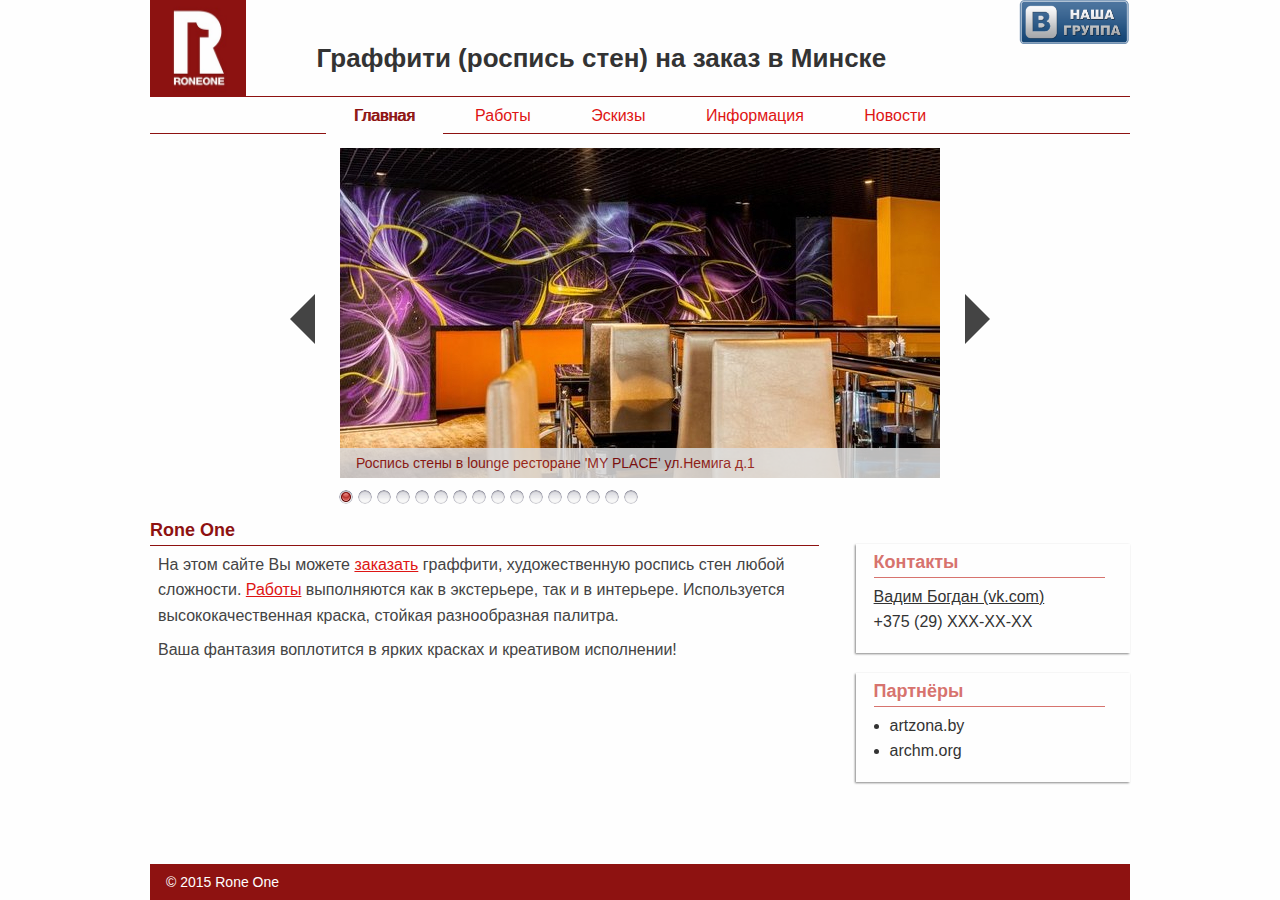
<file: index.html>
<!DOCTYPE html>
<html>
<head>
	<title>Граффити на заказ в Минске</title>
	<meta http-equiv="Content-Type" content="text/html; charset=utf-8">
	<link href="css/style_main.css" rel="stylesheet"/>
	<link rel="icon" href="favicon.ico" type="image/x-icon" />
	<script src="js/browser_detector.js"></script>
	<script src="js/jquery-2.1.1.js"></script>
	<script src="js/my_slider.js"></script>
</head>
<body>
	<div class="container">
		<header>
			<div id="logo"><a href="index.html"><img width="96" height="96" src="img/logo.jpg" alt="rone_one_logo"/></a></div>
			<div class="header_socio">
				<a href="http://vk.com/r1.graffiti" target="_blank"><img width="112" height="44" src="img/vk.png" alt="rone one"/></a>
			</div>
			<h1 class="sitename"><a href="index.html">Граффити (роспись стен) на&nbsp;заказ в&nbsp;Минске</a></h1>
		</header>
		<nav>
			<ul>
				<li><a href="index.html" class="nav_active">Главная</a></li>
				<li><a href="works.html">Работы</a></li>
				<li><a href="sketches.html">Эскизы</a></li>
				<li><a href="info.html">Информация</a></li>
				<li><a href="news.html">Новости</a></li>
			</ul>
		</nav>
		<noscript>
			<img src="img/slider/slider-myplace.jpg" alt="noscript-image"/>
			<a class="caption" href="works.html">Здесь должен быть слайдер, но скрипты отключены :(</a>
		</noscript>
		<div class="slider">
			<div class="slide_container">
				<ul class="slide_wrapper" data-current="0">
					<li class="slide"><img width="600" height="330" src="img/slider/slider-myplace.jpg" alt="My Place"><a class="caption" href="works.html">Роспись стены в lounge ресторане 'MY PLACE' ул.Немига д.1</a></li>
					<li class="slide"><img width="600" height="330" src="img/slider/slider-sport.jpg" alt="Спортивные тотализаторы"><a class="caption" href="works.html">Спортивные тотализаторы. Граффити 20 кв.м</a></li>
					<li class="slide"><img width="600" height="330" src="img/slider/slider-ofisit.jpg" alt="Офис ИТ-компании"><a class="caption" href="works.html">Офис ИТ-компании</a></li>
					<li class="slide"><img width="600" height="330" src="img/slider/slider-cakes.by.jpg" alt="Кафе Cakes.by"><a class="caption" href="works.html">Кафе Cakes.by 2х4 м</a></li>
					<li class="slide"><img width="600" height="330" src="img/slider/slider-dom-outer.jpg" alt="Роспись частного дома"><a class="caption" href="works.html">Граффити-роспись частного дома</a></li>
					<li class="slide"><img width="600" height="330" src="img/slider/slider-dom.jpg" alt="Роспись частного дома"><a class="caption" href="works.html">Граффити-роспись частного дома</a></li>
					<li class="slide"><img width="600" height="330" src="img/slider/slider-shop.jpg" alt="Магазин детской одежды.10кв.м"><a class="caption" href="works.html">Магазин детской одежды.10 кв.м</a></li>
					<li class="slide"><img width="600" height="330" src="img/slider/slider-vinily2.jpg" alt="Винилы. Дизайн-Rone One, печать и нанесение-Vinil Toys"><a class="caption" href="works.html">Винилы. Дизайн-Rone One, печать и нанесение-Vinil Toys</a></li>
					<li class="slide"><img width="600" height="330" src="img/slider/slider-vinily.jpg" alt="Винилы. Дизайн-Rone One, печать и нанесение-Vinil Toys"><a class="caption" href="works.html">Винилы. Дизайн-Rone One, печать и нанесение-Vinil Toys</a></li>
					<li class="slide"><img width="600" height="330" src="img/slider/slider-garazh.jpg" alt="Роспись ворот гаража"><a class="caption" href="works.html">Роспись ворот гаража</a></li>
					<li class="slide"><img width="600" height="330" src="img/slider/slider-vinil-toys.jpg" alt="Студия 'Vinil toys'"><a class="caption" href="works.html">Студия 'Vinil Toys'</a></li>
					<li class="slide"><img width="600" height="330" src="img/slider/slider-hollywood.jpg" alt="Hollywood"><a class="caption" href="works.html">Ресторан-клуб музей «Hollywood (Голливуд)»</a></li>
					<li class="slide"><img width="600" height="330" src="img/slider/slider-bowling.jpg" alt="Bowling House"><a class="caption" href="works.html">BOWLING HOUSE. Граффити-роспись 185 кв.м.</a></li>
					<li class="slide"><img width="600" height="330" src="img/slider/slider-ofis-nezavis.jpg" alt="Офис. Независимости, 118"><a class="caption" href="works.html">Офис. Независимости, 118. Исполнители: Вадим Богдан, Игорь Гоменюк.</a></li>
					<li class="slide"><img width="600" height="330" src="img/slider/slider-masterskaya.jpg" alt="Стена мастерской"><a class="caption" href="works.html">Стена мастерской</a></li>
					<li class="slide"><img width="600" height="330" src="img/slider/slider-vtbbank.jpg" alt="ВТБ-банк. Роспись 3х5м"><a class="caption" href="works.html">ВТБ-банк. Роспись 3х5м</a></li>
				</ul>
			</div><!--.slide_container-->
			<div id='prev_slide' class='arrows'></div>
			<div id='next_slide' class='arrows'></div>
			<div class="button_container">

			</div>
		</div><!--.slider-->
		<div class="middle">
			<div class="content">
				<article>
					<h2>Rone One</h2>
					<p>На этом сайте Вы можете <a href="info.html">заказать</a> граффити, художественную роспись стен любой сложности. <a href="works.html">Работы</a> выполняются как в экстерьере, так и в интерьере. Используется высококачественная краска, стойкая разнообразная палитра.</p>
					<p> Ваша фантазия воплотится в ярких красках и креативом исполнении!</p>
				</article>
			</div><!--
		 --><div class="sidebar">
				<div class="sidebar_item">
					<h3>Контакты</h3>
					<p><a href="http://vk.com/id107552507" target="_blank" style="color:inherit">Вадим Богдан (vk.com)</a></p>
					<p>+375 (29) XXX-XX-XX</p>
				</div><!--
			 --><div class="sidebar_item">
					<h3>Партнёры</h3>
					<ul class="partner">
						<li><a href="http://artzona.by/" target="_blank">artzona.by</a></li>
						<li><a href="http://archm.org/" target="_blank">archm.org</a></li>
					</ul>
				</div><!--.sidebar_item-->
			</div><!--.sidebar-->
		</div><!--.middle-->
	</div><!--.container-->
	<footer>
		<div class="copy">&copy; 2015 Rone One</div>
	</footer>
</body>
</html>
</file>
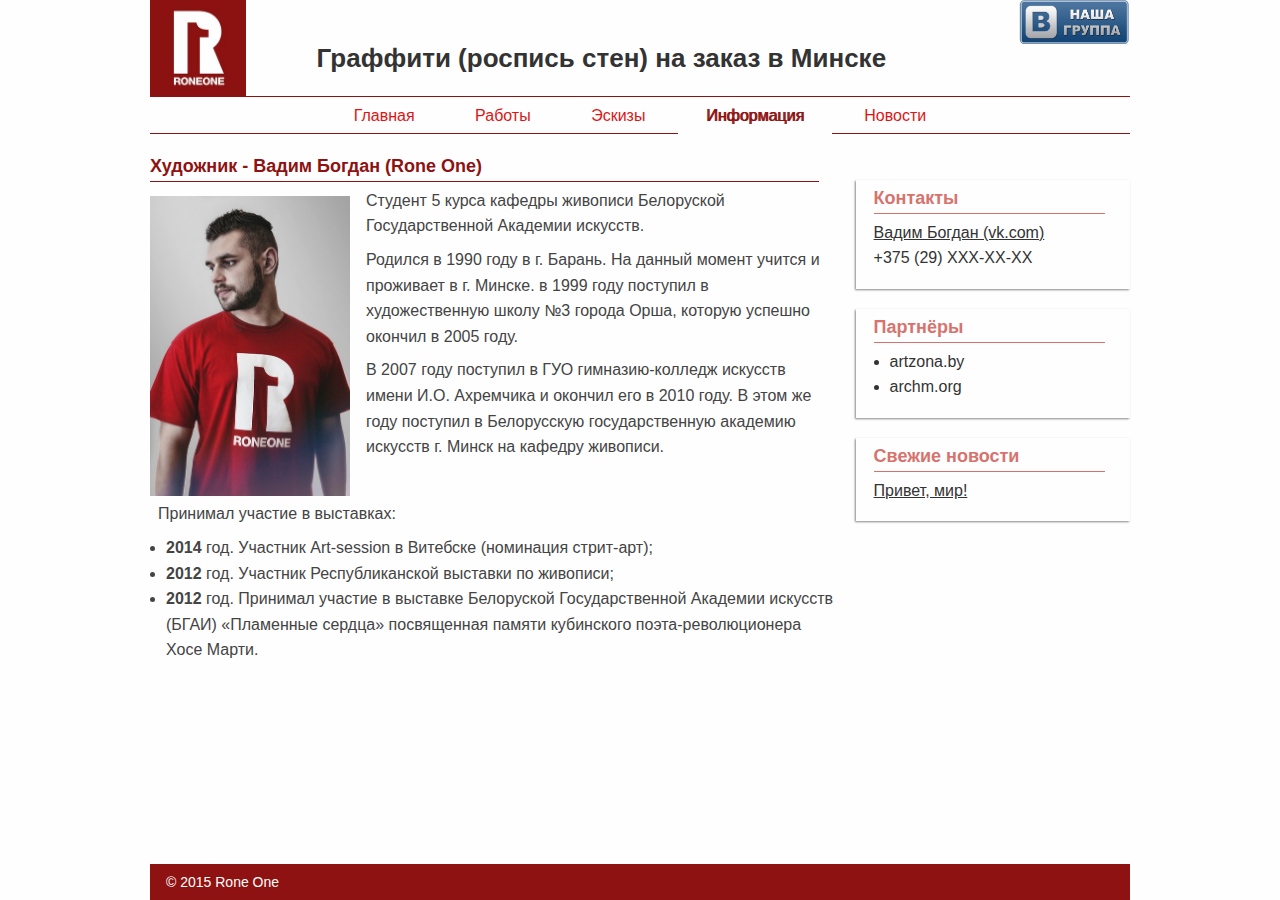
<file: info.html>
<!DOCTYPE html>
<html>
<head>
	<title>Информация | Граффити на заказ в Минске</title>
	<meta http-equiv="Content-Type" content="text/html; charset=utf-8">
	<link href="css/style_page.css" rel="stylesheet"/>
</head>
<body>
	<div class="container">
		<header>
			<div id="logo"><a href="index.html"><img width="96" height="96" src="img/logo.jpg" alt="rone_one_logo"/></a></div>
			<div class="header_socio">
				<a href="http://vk.com/r1.graffiti" target="_blank"><img width="112" height="44" src="img/vk.png" alt="rone one"/></a>
			</div>
			<p class="sitename"><a href="index.html">Граффити (роспись стен) на&nbsp;заказ в&nbsp;Минске</a></p>
		</header>
		<nav>
				<ul>
					<li><a href="index.html">Главная</a></li>
					<li><a href="works.html">Работы</a></li>
					<li><a href="sketches.html">Эскизы</a></li>
					<li><a href="info.html" class="nav_active">Информация</a></li>
					<li><a href="news.html">Новости</a></li>
				</ul>
			</nav>
		<div class="middle">
			<div class="content">
				<article>
					<h1>Художник - Вадим Богдан (Rone One)</h1>
					<a href="http://vk.com/id107552507" target="_blank"><img width="200" height="300" class="info_img" src="img/bogdan_vadim.jpg" alt="Вадим Богдан"/></a>
					<p>Студент 5 курса кафедры живописи Белоруской Государственной Академии искусств.</p>
					<p>Родился в 1990 году в г. Барань. На данный момент учится и проживает в г. Минске. в 1999 году поступил в художественную школу №3 города Орша, которую успешно окончил в 2005 году.</p>
					<p>В 2007 году поступил в ГУО гимназию-колледж искусств имени И.О. Ахремчика и окончил его в 2010 году. В этом же году поступил в Белорусскую государственную академию искусств г.&nbsp;Минск на кафедру живописи.</p>
					<p>&nbsp;</p>
					<p>Принимал участие в выставках:
						<ul>
							<li><strong>2014</strong> год. Участник Art-session в Витебске (номинация стрит-арт);</li>
							<li><strong>2012</strong> год. Участник Республиканской выставки по живописи;</li>
							<li><strong>2012</strong> год. Принимал участие в выставке Белоруской Государственной Академии искусств (БГАИ) «Пламенные сердца» посвященная памяти кубинского поэта-революционера Хосе Марти.</li>
						</ul>
					</p>
				</article>
			</div><!--
		 --><div class="sidebar">
				<div class="sidebar_item">
					<h3>Контакты</h3>
					<p><a href="http://vk.com/id107552507" target="_blank">Вадим Богдан (vk.com)</a></p>
					<p>+375 (29) XXX-XX-XX </p>
				</div><!--
			 --><div class="sidebar_item">
					<h3>Партнёры</h3>
					<ul class="partner">
						<li><a href="http://artzona.by/" target="_blank">artzona.by</a></li>
						<li><a href="http://archm.org/" target="_blank">archm.org</a></li>
					</ul>
				</div><!--
			 --><div class="sidebar_item">
					<h3>Свежие новости</h3>
					<p><a href="news.html">Привет, мир!</a></p>
				</div><!--.sidebar_item-->
			</div><!--.sidebar-->
		</div><!--.middle-->
	</div><!--.container-->
	<footer>
		<div class="copy">&copy; 2015 Rone One</div>
	</footer>
</body>
</html>
</file>
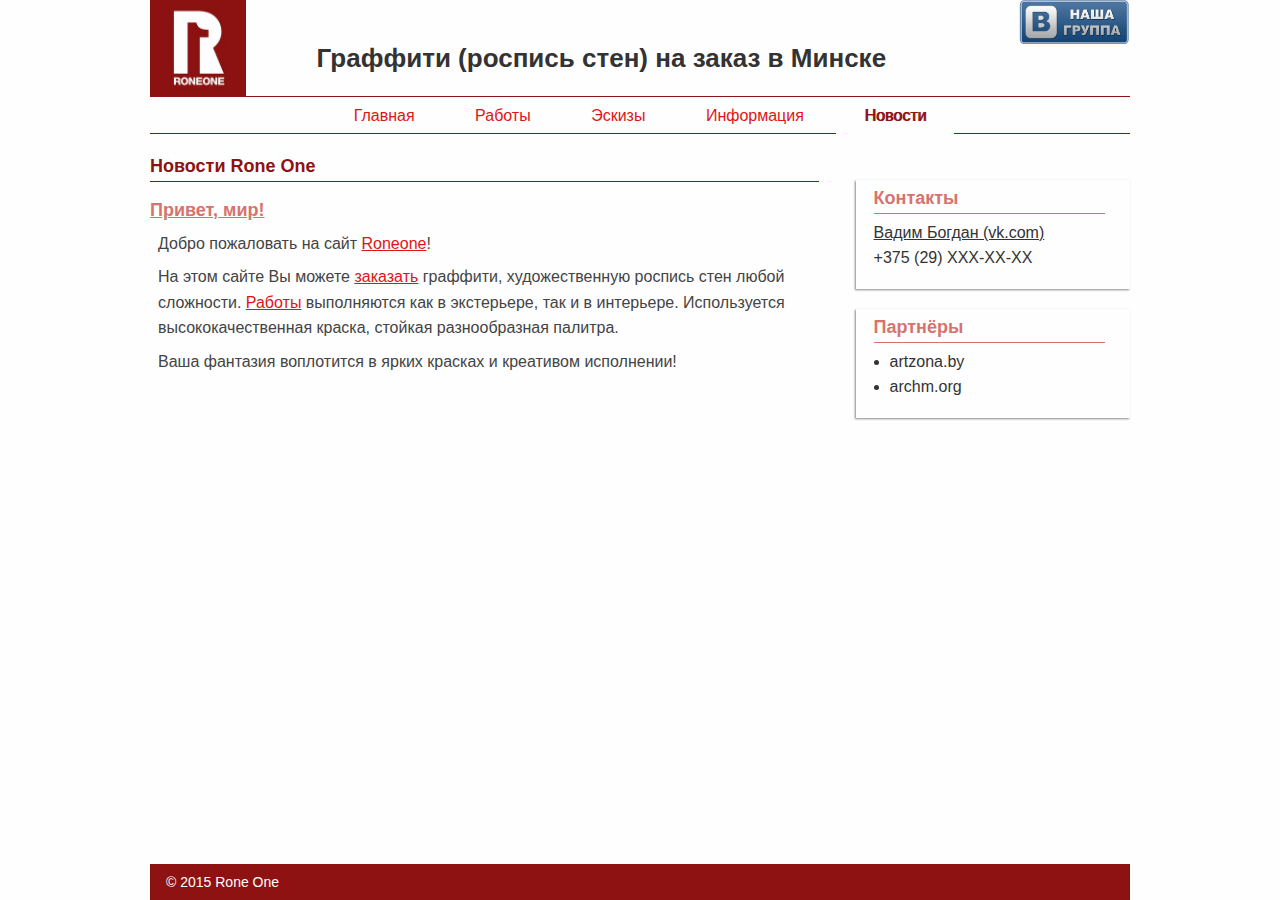
<file: news.html>
<!DOCTYPE html>
<html>
<head>
	<title>Граффити на заказ в Минске</title>
	<meta http-equiv="Content-Type" content="text/html; charset=utf-8">
	<link href="css/style_page.css" rel="stylesheet"/>
</head>
<body>
	<div class="container">
		<header>
			<div id="logo"><a href="index.html"><img width="96" height="96" src="img/logo.jpg" alt="rone_one_logo"/></a></div>
			<div class="header_socio">
				<a href="http://vk.com/r1.graffiti" target="_blank"><img width="112" height="44" src="img/vk.png" alt="rone one"/></a>
			</div>
			<p class="sitename"><a href="index.html">Граффити (роспись стен) на&nbsp;заказ в&nbsp;Минске</a></p>
		</header>
		<nav>
				<ul>
					<li><a href="index.html">Главная</a></li>
					<li><a href="works.html">Работы</a></li>
					<li><a href="sketches.html">Эскизы</a></li>
					<li><a href="info.html">Информация</a></li>
					<li><a href="news.html" class="nav_active">Новости</a></li>
				</ul>
			</nav>
		<div class="middle">
			<div class="content">
				<h1>Новости Rone One</h1>
				<article>
					<h4><a href="news.html">Привет, мир!</a></h4>
					<p>Добро пожаловать на сайт <a href="index.html">Roneone</a>!</p>
					<p>На этом сайте Вы можете <a href="info.html">заказать</a> граффити, художественную роспись стен любой сложности. <a href="works.html">Работы</a> выполняются как в экстерьере, так и в интерьере. Используется высококачественная краска, стойкая разнообразная палитра.</p><p> Ваша фантазия воплотится в ярких красках и креативом исполнении!</p>
				</article>
			</div><!--
		 --><div class="sidebar">
				<div class="sidebar_item">
					<h3>Контакты</h3>
					<p><a href="http://vk.com/id107552507" target="_blank">Вадим Богдан (vk.com)</a></p>
					<p>+375 (29) XXX-XX-XX </p>
				</div><!--
			 --><div class="sidebar_item">
					<h3>Партнёры</h3>
					<ul class="partner">
						<li><a href="http://artzona.by/" target="_blank">artzona.by</a></li>
						<li><a href="http://archm.org/" target="_blank">archm.org</a></li>
					</ul>
				</div><!--.sidebar_item-->
			</div><!--.sidebar-->
		</div><!--.middle-->
	</div><!--.container-->
	<footer>
		<div class="copy">&copy; 2015 Rone One</div>
	</footer>
</body>
</html>
</file>
<file: css/style_main.css>
html, body, div, span, iframe, object, noscript,
h1, h2, h3, h4, h5, h6, p, blockquote, pre,
a, address, cite, img, small, strong, b, u, i,
dl, dt, dd, ol, ul, li, fieldset, form, label, legend,
table, caption, tbody, tfoot, thead, tr, th, td,
article, aside, canvas, details, embed,
figure, figcaption, footer, header, nav, output, ruby, section,
mark, audio, video{
    margin:0;
    padding:0;
    -webkit-box-sizing:border-box;
    -moz-box-sizing:border-box;
    box-sizing:border-box;
}

body, html{
	height:100%;
	font-size:16px;
	background:#fefefe;
	line-height:1.6;
	font-family: Arial, Helvetica, sans-serif;
}

.container{
    min-height:100%;
    max-width:980px;
    margin:0 auto;
}
.container:after{
	display:block;
	content:" ";
	height:36px;
}

a{
	color:#de1514;
}
a:hover{
	text-decoration:none;
}

header{
    min-height:96px;
    position:relative;
}

#logo{
    position:absolute;
    left:0;
    top:0;
    height:100%;
}

.header_socio{
	position:absolute;
	right:0;
	top:0;
	text-align:right;
}

nav{
    border-bottom:1px solid #8e1211;
    border-top:1px solid #8e1211;
    height:38px;
    text-align: center;
    margin-bottom:14px;
}
nav a{
    display:block;
    padding:0 28px;
    color:#de1514;
    line-height:38px;
    text-decoration:none;
    text-align:center;
}
nav a:hover, .nav_active{
    color:#8e1211;
    text-shadow:1px 0 0 #8e1211;
}
.nav_active{
	background:#fefefe;
}
nav>ul>li{
    display:inline-block;
}

h2, h3{
	font-size:18px;
	margin:0 0 6px;
	width:97%;
	padding:4px 0 0;
	color:#8e1211;
	border-bottom:1px solid #8e1211;
}
.sitename{
	font-size:26px;
	font-weight:bold;
	position:absolute;
	left:17%;
	bottom:16px;
	color:#333;
}
.sitename a{
	color:inherit;
	text-decoration:none;
}
h3{
	color:#d7736e;
	border-bottom:1px solid #d7736e;
}
h4, h4 a{
	padding-top:8px;
	color:#d7736e;
	font-weight:bold;
	font-size:18px;
}

noscript{
	display:block;
	position:relative;
	width:600px;
	height:330px;
	margin:0 auto;
}
.slider{
    height:364px;
    max-width:700px;
    margin:0 auto;
    position:relative;
    display:none /*JS shows*/
}
.slide_container{
	width:600px;
	height:357px;
	margin:0 auto;
	position:relative;
	overflow:hidden;
}
.slide_wrapper{
    width:600px;
    height:330px;
    position:absolute;
    left:0;
    top:0;
}
.slide{
	display:inline-block;
	width:600px;
	height:330px;
	list-style:none;
	float:left;
}
.caption{
	display:block;
	text-decoration:none;
	background:#ddd;
	font-size:14px;
	line-height:26px;
	width:100%;
	color:#8e1211;
	position:absolute;
	bottom:0;
	filter: alpha(opacity=85);
	-moz-opacity:0.85;
	opacity:0.85;
	padding:2px 16px;
}
.button_container{
    position:absolute;
    bottom:0;
    left:0;
    padding:0 0 0 7%;
}
.slider_button{
	display:inline-block;
    width:14px;
    height:14px;
    -webkit-border-radius:7px;
    -moz-border-radius:7px;
    border-radius:7px;
    margin-right:5px;
    cursor:pointer;
    background:#fefefe url(../img/buttons.png) -1px -1px;
}
.button_container a.active{
    background:#fefefe url(../img/buttons.png) -16px -1px;
}
.arrows{
	position:absolute;
	top:40%;
	cursor:pointer;
	width: 0;
	height: 0;
	border: 25px solid transparent;
}
#next_slide{
	right:0;
	border-left-color: #444;
	border-right: 0;
}
#prev_slide{
	left:0;
	border-right-color:#444;
	border-left:0;
}

.content{
	color:#444;
	display:inline-block;
	vertical-align:top;
	width:72%;
	padding:0 16px 0 0;
}
.content p{
	margin:6px 8px 8px;
}

article{
    margin:0 0 20px 0;
}

.sidebar{
    display:inline-block;
    vertical-align:top;
    width:28%;
    padding:32px 0 0;
}
.sidebar a{
	color:inherit;
}
.sidebar_item{
    padding:0 18px 18px;
    margin:0 0 20px;
    color:#333;
    -webkit-box-shadow:-1px 1px 2px 0 #888;
    -moz-box-shadow:-1px 1px 2px 0 #888;
    box-shadow:-1px 1px 2px 0 #888;
}

.partner{
	padding:0 0 0 16px;
}
.partner a{
	text-decoration:none;
}

footer{
	margin:-36px auto 0;
	font-size:14px;
    background:#8e1211;
    color:#fefefe;
    height:36px;
    max-width:980px;
    line-height:36px;
    padding:0 16px;
}
footer a{
    color:inherit;
}
footer a:hover{
    text-decoration:underline;
}

@media screen and (max-width: 979px) {
	.container, .footer{
		width:98%;
	}
	.content{
		width:67%;
	}
	.sidebar{
		width:32%;
	}
}

@media screen and (max-width: 679px) {
	.slider{
		width:600px;
	}
	#next_slide{
		border-left-color:#ddd;
	}
	#prev_slide{
		border-right-color:#ddd;
	}

	.button_container{
		padding:0;
	}

	.header_socio{
		top:50%;
	}
}

@media screen and (max-width: 649px) {
	.content, .sidebar{
		display:block;
		width:auto;
	}

	.sitename{
		top:6px;
		left:84px;
		font-size:22px;
		line-height:30px;
	}

	nav{
		height:auto;
	}
	nav>ul>li{
		display:block;
		padding-left:33%;
	}
	nav>ul>li>a{
		text-align:left;
	}

	.sidebar_item{
		display:inline-block;
		width:200px;
		margin:0 12px 12px 0;
		vertical-align:top;
	}
	noscript{
		display:none;
	}
}

@media screen and (max-width: 479px) {
	.header_socio{
		top:100%;
	}
	nav>ul>li{
		padding-left:0;
	}
}
</file>
<file: css/style_page.css>
@import url(style_main.css);

h1{
	font-size:18px;
	margin:0 0 6px;
	width:97%;
	padding:4px 0 0;
	color:#8e1211;
	border-bottom:1px solid #8e1211;
}

.info_img{
	float:left;
	margin:8px 16px 0 0;
}

.content ul{
	padding:0 0 0 16px;
}

.works_container img{
	margin:8px 14px 8px 0;
	vertical-align:middle;
}
</file>
